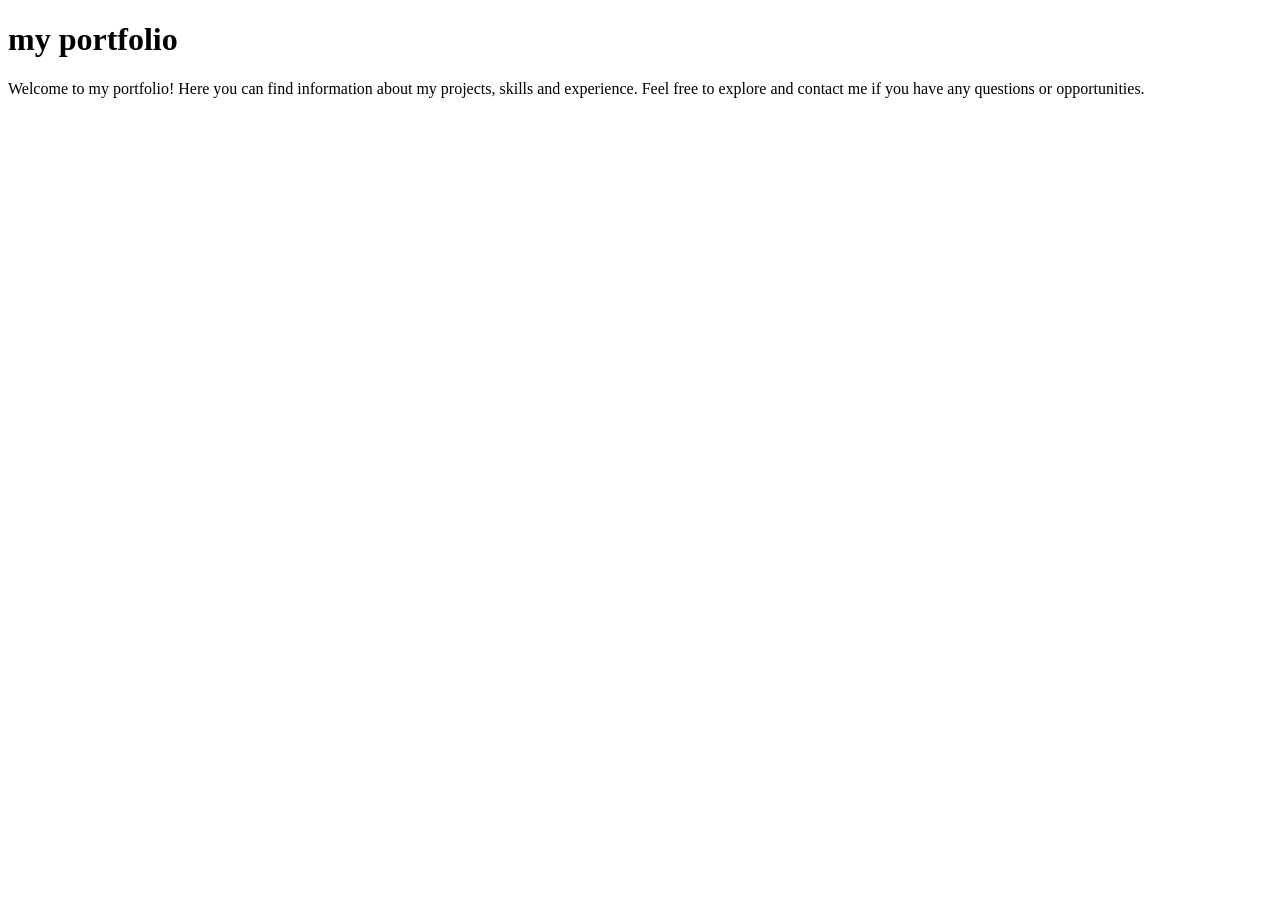
<file: ui.html>
<!DOCTYPE html>
<html lang="en">

<head>
    <meta charset="UTF-8">
    <meta name="viewport" content="width=device-width, initial-scale=1.0">
    <title>Maniessh Ram | portfolio</title>
    <meta name="description" content="Personal portfolio of Maniessh - CSE student " />
    <link rel="icon" href="" />


</head>

<body>
    <h1>my portfolio</h1>
    <p>Welcome to my portfolio! Here you can find information about my projects, skills and experience. Feel free to
        explore and contact me if you have any questions or opportunities.</p>




</body>

</html>
</file>
